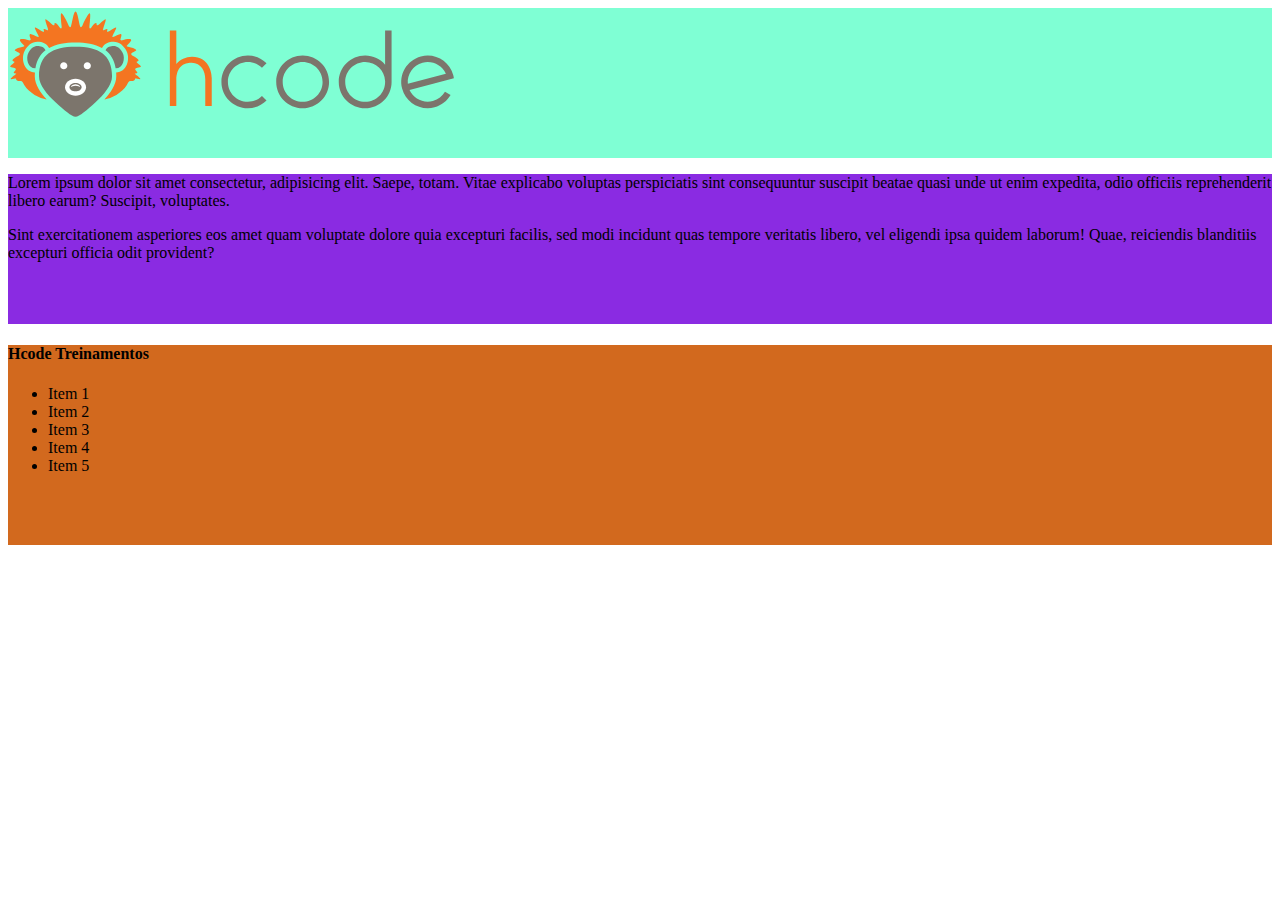
<file: projeto.html>
<!DOCTYPE html>
<html lang="en">
    <head>
        <meta charset="UTF-8">
        <meta name="viewport" content="width=device-width, initial-scale=1.0">
        <meta http-equiv="X-UA-Compatible" content="ie=edge">
        <link rel="stylesheet" href="estilo.css">
        <title>Document</title>
    </head>
    <body>
        
        <!-- Essa estrutura HTML pode ser desenvolvida com esse comando: (header#cabecalho>img[src="logo-hcode.svg"])+(section#conteudo>p*2>lorem)+(footer.rodape>h4{Hcode Treinamentos}+ul>li*5{Item $}) -->

        <header id="cabecalho"><img src="logo-hcode.svg" alt=""></header>
        <section id="conteudo">
            <p>Lorem ipsum dolor sit amet consectetur, adipisicing elit. Saepe, totam. Vitae explicabo voluptas perspiciatis sint consequuntur suscipit beatae quasi unde ut enim expedita, odio officiis reprehenderit libero earum? Suscipit, voluptates.</p>
            <p>Sint exercitationem asperiores eos amet quam voluptate dolore quia excepturi facilis, sed modi incidunt quas tempore veritatis libero, vel eligendi ipsa quidem laborum! Quae, reiciendis blanditiis excepturi officia odit provident?</p>
        </section>
        <footer class="rodape">
            <h4>Hcode Treinamentos</h4>
            <ul>
                <li>Item 1</li>
                <li>Item 2</li>
                <li>Item 3</li>
                <li>Item 4</li>
                <li>Item 5</li>
            </ul>
        </footer>

    </body>
</html>
</file>
<file: estilo.css>
#cabecalho {
    height: 150px;
    background-color: aquamarine;
}

#conteudo {
    height: 150px;
    background-color: blueviolet;
}

.rodape {
    height: 200px;
    background-color: chocolate;
}
</file>
